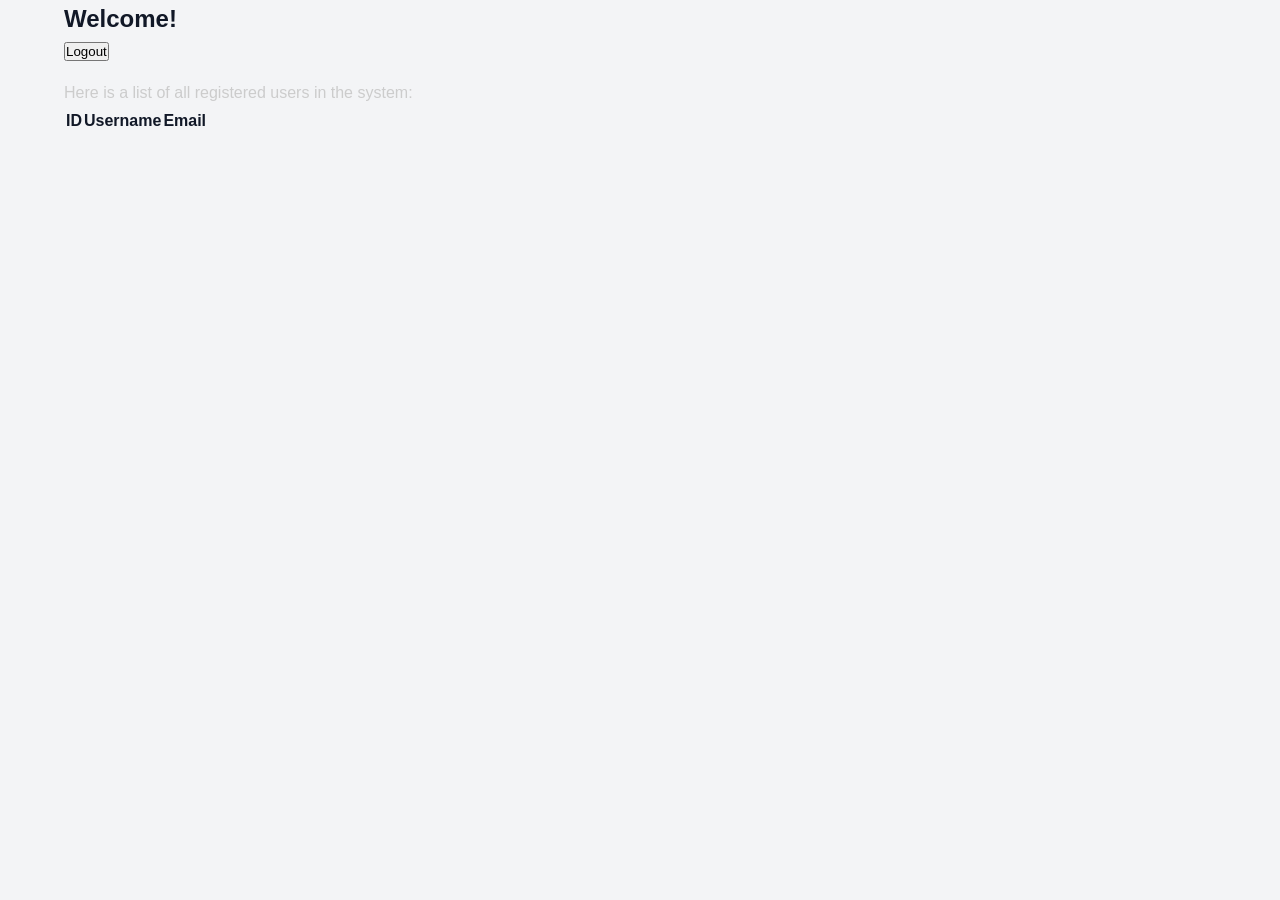
<file: src/main/resources/static/dashboard.html>
<!DOCTYPE html>
<html lang="en">
<head>
    <meta charset="UTF-8">
    <meta name="viewport" content="width=device-width, initial-scale=1.0">
    <title>User Dashboard</title>
    <link rel="stylesheet" href="css/style.css">
</head>
<body onload="loadDashboard()">
    <div class="container dashboard-container">
        <div class="header-bar">
            <h2 id="welcomeMsg">Welcome!</h2>
            <button class="logout-btn" onclick="logout()">Logout</button>
        </div>
        
        <p style="color: #ccc; margin-top: 1rem;">Here is a list of all registered users in the system:</p>
        
        <table id="usersTable">
            <thead>
                <tr>
                    <th>ID</th>
                    <th>Username</th>
                    <th>Email</th>
                </tr>
            </thead>
            <tbody>
                <!-- Rows will be populated dynamically -->
            </tbody>
        </table>
    </div>
    
    <script src="js/app.js"></script>
</body>
</html>
</file>
<file: src/main/resources/static/css/style.css>
/* ═══════════════════ KEYFRAMES ═══════════════════ */
@keyframes slideInToast { from{opacity:0;transform:translateY(12px)} to{opacity:1;transform:translateY(0)} }
@keyframes pageLoad     { from{opacity:0;transform:translateY(6px)} to{opacity:1;transform:none} }
@keyframes heroFadeUp   { from{opacity:0;transform:translateY(32px)} to{opacity:1;transform:none} }
@keyframes heroBadgePop { 0%{opacity:0;transform:scale(0.7)} 70%{transform:scale(1.1)} 100%{opacity:1;transform:none} }
@keyframes cardReveal   { from{opacity:0;transform:translateY(28px)} to{opacity:1;transform:none} }
@keyframes badgeBounce  { 0%,100%{transform:scale(1)} 35%{transform:scale(1.55)} 65%{transform:scale(0.88)} }
@keyframes rippleOut    { from{transform:scale(0);opacity:0.45} to{transform:scale(5);opacity:0} }
@keyframes floatOrb     { 0%,100%{transform:translateY(0)} 50%{transform:translateY(-20px)} }
@keyframes shimmer      { 0%{background-position:-200% 0} 100%{background-position:200% 0} }
@keyframes slideIn      { from{opacity:0;transform:translateY(8px)} to{opacity:1;transform:none} }

:root {
    --primary-color: #f59e0b;
    --primary-hover: #d97706;
    --bg-dark: #1f2937;
    --bg-light: #f3f4f6;
    --text-dark: #111827;
    --text-light: #f3f4f6;
    --border-color: #e5e7eb;
    --card-bg: #ffffff;
    --radius: 10px;
    --shadow: 0 4px 6px -1px rgba(0,0,0,0.08), 0 2px 4px -1px rgba(0,0,0,0.05);
    --shadow-lg: 0 10px 30px rgba(0,0,0,0.12);
    --transition: all 0.25s ease;
}


* { margin:0; padding:0; box-sizing:border-box; }
body {
    font-family:'Inter',sans-serif; background:var(--bg-light); color:var(--text-dark); line-height:1.6;
    animation: pageLoad 0.5s ease both;
}

a { text-decoration:none; color:inherit; }

/* Buttons */
.btn {
    display:inline-flex; align-items:center; justify-content:center;
    gap:0.4rem; padding:0.6rem 1.25rem;
    border-radius:var(--radius); font-weight:500; font-family:'Inter',sans-serif;
    cursor:pointer; transition:var(--transition); border:none; font-size:0.95rem;
    position:relative; overflow:hidden;
}
/* Ripple effect */
.btn .ripple {
    position:absolute; border-radius:50%;
    width:60px; height:60px;
    background:rgba(255,255,255,0.35);
    margin-top:-30px; margin-left:-30px;
    animation: rippleOut 0.6s linear;
    pointer-events:none;
}
.btn-primary { background:var(--primary-color); color:#fff; box-shadow:0 2px 8px rgba(245,158,11,0.3); }
.btn-primary:hover { background:var(--primary-hover); transform:translateY(-2px); box-shadow:0 6px 18px rgba(245,158,11,0.45); }
.btn-primary:active { transform:translateY(0); }
.btn-outline { border:1.5px solid var(--border-color); background:transparent; color:var(--text-dark); }
.btn-outline:hover { border-color:var(--bg-dark); background:var(--bg-dark); color:#fff; }
.btn-sm { padding:0.45rem 0.85rem; font-size:0.85rem; }

.container { max-width:1200px; margin:0 auto; padding:0 1.5rem; }

/* ── Navbar ──────────────────────────────────────────────── */
.navbar {
    background:var(--bg-dark); color:var(--text-light);
    padding:0.85rem 0; position:sticky; top:0; z-index:100;
    box-shadow:0 2px 12px rgba(0,0,0,0.3);
    transition: background 0.35s ease, backdrop-filter 0.35s ease, box-shadow 0.35s ease;
}
/* Glass effect when scrolled */
.navbar.scrolled {
    background: rgba(17,24,39,0.82);
    backdrop-filter: blur(14px);
    -webkit-backdrop-filter: blur(14px);
    box-shadow: 0 4px 24px rgba(0,0,0,0.45);
}
.nav-content { display:flex; justify-content:space-between; align-items:center; gap:1rem; }
.nav-brand {
    font-size:1.35rem; font-weight:700; color:var(--primary-color);
    display:flex; align-items:center; gap:0.4rem; white-space:nowrap;
}
.brand-icon { font-size:1.4rem; }
.nav-links { display:flex; align-items:center; gap:1.25rem; }
.nav-links > a { font-size:0.9rem; color:#d1d5db; transition:var(--transition); }
.nav-links > a:hover { color:var(--primary-color); }
.nav-cart-link { display:flex; align-items:center; gap:0.3rem; }
.cart-badge {
    background:var(--primary-color); color:#fff; border-radius:50%;
    width:20px; height:20px; display:inline-flex; align-items:center;
    justify-content:center; font-size:0.75rem; font-weight:700;
    transition: transform 0.2s ease;
}
/* Bounce when cart item added */
.cart-badge.pop { animation: badgeBounce 0.5s ease; }
.nav-login-btn {
    background:var(--primary-color); color:#fff !important;
    padding:0.45rem 1rem; border-radius:var(--radius); font-size:0.85rem;
    font-weight:600; transition:var(--transition);
}
.nav-login-btn:hover { background:var(--primary-hover) !important; }

/* Hamburger */
.nav-hamburger {
    display:none; background:none; border:none; color:#f3f4f6;
    font-size:1.5rem; cursor:pointer; padding:0.25rem 0.5rem; line-height:1;
}

/* User avatar */
.nav-user-wrap { position:relative; }
.nav-avatar-btn {
    display:flex; align-items:center; gap:0.5rem;
    background:rgba(255,255,255,0.1); border:1px solid rgba(255,255,255,0.15);
    border-radius:999px; padding:0.3rem 0.75rem 0.3rem 0.4rem;
    cursor:pointer; color:#f3f4f6; transition:var(--transition);
}
.nav-avatar-btn:hover { background:rgba(255,255,255,0.18); }
.nav-avatar {
    width:30px; height:30px; border-radius:50%;
    background:var(--primary-color); color:#fff;
    display:flex; align-items:center; justify-content:center;
    font-weight:700; font-size:0.85rem;
}
.nav-username { font-size:0.875rem; font-weight:500; }
.admin-avatar { background:#7c3aed !important; }
.admin-tag { background:rgba(124,58,237,0.2); color:#a78bfa; font-size:0.65rem; padding:0.1rem 0.4rem; border-radius:999px; font-weight:600; margin-left:0.2rem; }
.admin-nav-link { color:#a78bfa !important; font-weight:600; }
.admin-nav-link:hover { color:#7c3aed !important; }
.admin-header { background:linear-gradient(135deg,#312e81,#4c1d95) !important; }
.avatar-caret { font-size:0.7rem; color:#9ca3af; }

/* Profile Dropdown */
.profile-dropdown {
    display:none; position:absolute; right:0; top:calc(100% + 10px);
    background:#fff; border-radius:14px; width:280px;
    box-shadow:0 20px 50px rgba(0,0,0,0.18); border:1px solid #e5e7eb;
    overflow:hidden; animation:slideIn 0.2s ease;
}
.profile-dropdown.open { display:block; }
.profile-header {
    display:flex; align-items:center; gap:1rem;
    padding:1.25rem; background:var(--bg-dark); color:#fff;
}
.profile-avatar-lg {
    width:46px; height:46px; border-radius:50%;
    background:var(--primary-color); color:#fff;
    display:flex; align-items:center; justify-content:center;
    font-size:1.25rem; font-weight:700; flex-shrink:0;
}
.profile-name { font-weight:600; font-size:1rem; }
.profile-tag { font-size:0.75rem; color:#9ca3af; margin-top:0.15rem; }
.profile-info-grid { padding:1rem; display:flex; flex-direction:column; gap:0.75rem; }
.profile-info-item { display:flex; align-items:flex-start; gap:0.75rem; }
.pi-icon { font-size:1rem; margin-top:0.1rem; }
.pi-label { font-size:0.72rem; color:#9ca3af; font-weight:500; text-transform:uppercase; letter-spacing:0.05em; }
.pi-value { font-size:0.88rem; color:var(--text-dark); font-weight:500; margin-top:0.1rem; }
.profile-actions {
    border-top:1px solid var(--border-color);
    display:flex; flex-direction:column;
}
.profile-action-link {
    padding:0.75rem 1.25rem; font-size:0.875rem; color:var(--text-dark);
    transition:var(--transition); display:block;
}
.profile-action-link:hover { background:var(--bg-light); color:var(--primary-color); }
.logout-link { color:#ef4444 !important; }
.logout-link:hover { background:#fef2f2 !important; }

/* ── Hero ────────────────────────────────────────────────── */
.hero {
    background:linear-gradient(135deg, var(--bg-dark) 0%, #111827 60%, #1f2937 100%);
    color:var(--text-light); padding:6rem 1.5rem;
    text-align:center; position:relative; overflow:hidden;
}
.hero::before {
    content:''; position:absolute; width:600px; height:600px;
    background:radial-gradient(circle, rgba(245,158,11,0.12) 0%, transparent 70%);
    top:-150px; right:-100px; border-radius:50%; pointer-events:none;
    animation: floatOrb 6s ease-in-out infinite;
}
.hero::after {
    content:''; position:absolute; width:400px; height:400px;
    background:radial-gradient(circle, rgba(245,158,11,0.07) 0%, transparent 70%);
    bottom:-100px; left:-80px; border-radius:50%; pointer-events:none;
    animation: floatOrb 8s ease-in-out infinite reverse;
}
.hero-content { position:relative; z-index:1; }
/* Staggered hero text animations */
.hero-badge   { animation: heroBadgePop 0.6s ease both  0.1s; }
.hero h1      { animation: heroFadeUp   0.7s ease both  0.25s; font-size:clamp(2rem, 5vw, 3.5rem); margin-bottom:1rem; color:#fff; line-height:1.15; }
.hero h1 span { display: block; animation: slideIn 0.8s cubic-bezier(0.2, 0.8, 0.2, 1) both; }
.hero h1 span:nth-child(2) { animation-delay: 0.2s; }
.hero h1 em   { 
    font-style:normal; 
    background: linear-gradient(90deg, #f59e0b, #fbbf24, #f59e0b);
    background-size: 200% auto;
    -webkit-background-clip: text;
    -webkit-text-fill-color: transparent;
    animation: shimmer 3s linear infinite;
}
.hero p       { animation: heroFadeUp   0.7s ease both  0.4s; font-size:1.1rem; color:#9ca3af; margin-bottom:2rem; max-width:550px; margin-inline:auto; }
.hero-actions { animation: heroFadeUp   0.7s ease both  0.55s; display:flex; gap:1rem; justify-content:center; flex-wrap:wrap; }
.hero-badge {
    display:inline-flex; align-items:center; gap:0.4rem;
    background:rgba(245,158,11,0.15); color:var(--primary-color);
    border:1px solid rgba(245,158,11,0.3); border-radius:999px;
    padding:0.3rem 0.85rem; font-size:0.8rem; font-weight:500;
    margin-bottom:1.5rem;
    animation: heroBadgePop 0.6s ease both 0.1s, floatOrb 5s ease-in-out infinite;
}

/* ── Category Filter ─────────────────────────────────────── */
.category-filter {
    display:flex; gap:0.6rem; flex-wrap:wrap; margin-bottom:2rem;
}
.cat-btn {
    padding:0.4rem 1rem; border-radius:999px;
    border:1.5px solid var(--border-color); background:#fff;
    font-size:0.82rem; font-weight:500; cursor:pointer;
    transition:var(--transition); font-family:'Inter',sans-serif;
}
.cat-btn:hover, .cat-btn.active { background:var(--bg-dark); color:#fff; border-color:var(--bg-dark); }

/* ── Product Section ─────────────────────────────────────── */
.product-section { padding:3.5rem 0; }
.section-header { display:flex; justify-content:space-between; align-items:center; margin-bottom:1.5rem; flex-wrap:wrap; gap:1rem; }
.section-title { font-size:1.75rem; }

.controls-bar { display:flex; justify-content:space-between; align-items:center; margin-bottom:1.5rem; gap:1rem; flex-wrap:wrap; }
.search-input {
    flex:1; min-width:200px; max-width:360px;
    padding:0.7rem 1rem 0.7rem 2.8rem; border:1.5px solid var(--border-color);
    border-radius:999px; font-family:'Inter',sans-serif; font-size:0.9rem;
    background:#fff url("data:image/svg+xml,%3Csvg xmlns='http://www.w3.org/2000/svg' fill='none' viewBox='0 0 24 24' stroke='%239ca3af' stroke-width='2'%3E%3Cpath stroke-linecap='round' stroke-linejoin='round' d='M21 21l-4.35-4.35M17 11A6 6 0 115 11a6 6 0 0112 0z'/%3E%3C/svg%3E") 0.75rem center / 18px no-repeat;
    transition:var(--transition);
}
.search-input:focus { outline:none; border-color:var(--primary-color); box-shadow:0 0 0 3px rgba(245,158,11,0.15); }

/* ── Product Grid (responsive) ───────────────────────────── */
.product-grid {
    display:grid;
    grid-template-columns:repeat(4, 1fr);
    gap:1.5rem;
}

/* ── Product Card ────────────────────────────────────────── */
/* Scroll-reveal: cards start hidden, JS adds .visible */
.product-card {
    background:var(--card-bg); border-radius:var(--radius);
    overflow:hidden; box-shadow:var(--shadow);
    transition: transform 0.3s ease, box-shadow 0.3s ease, opacity 0.5s ease;
    display:flex; flex-direction:column;
    opacity:0; transform:translateY(28px);
}
.product-card.visible {
    opacity:1; transform:translateY(0);
}
.product-card:hover { transform:translateY(-6px) !important; box-shadow:0 16px 40px rgba(0,0,0,0.14); }
/* Image zoom on hover */
.product-img-link { position:relative; display:block; overflow:hidden; }
.product-image {
    width:100%; height:200px; object-fit:cover; display:block; background:#f9fafb;
    transition: transform 0.4s ease;
}
.product-card:hover .product-image { transform: scale(1.07); }
.product-category-badge {
    position:absolute; top:0.6rem; left:0.6rem;
    background:rgba(31,41,55,0.8); color:#f3f4f6;
    font-size:0.7rem; font-weight:500; padding:0.2rem 0.6rem;
    border-radius:999px; backdrop-filter:blur(4px);
    transition: var(--transition);
}
.product-card:hover .product-category-badge { background:rgba(245,158,11,0.9); color:#fff; }
.product-info { padding:1.25rem 1.25rem 1rem; display:flex; flex-direction:column; flex-grow:1; }
.product-title { font-size:0.95rem; font-weight:600; margin-bottom:0.4rem; color:var(--text-dark); display:-webkit-box; -webkit-line-clamp:2; -webkit-box-orient:vertical; overflow:hidden; }
.product-desc { font-size:0.82rem; color:#6b7280; flex-grow:1; margin-bottom:0.75rem; display:-webkit-box; -webkit-line-clamp:2; -webkit-box-orient:vertical; overflow:hidden; }
.product-footer { display:flex; justify-content:space-between; align-items:center; margin-bottom:0.85rem; }
.product-price { font-size:1.1rem; font-weight:700; color:var(--primary-color); transition:transform 0.2s ease; }
.product-card:hover .product-price { transform: scale(1.05); }
.product-rating { font-size:0.78rem; color:#6b7280; }
.product-btn-row { display:flex; gap:0.5rem; }
.product-btn-row .btn { flex:1; }

/* ── Skeleton loaders ────────────────────────────────────── */
.skeleton-grid { display:grid; grid-template-columns:repeat(4,1fr); gap:1.5rem; }
.skeleton-card { background:#fff; border-radius:var(--radius); overflow:hidden; box-shadow:var(--shadow); }
.sk-img { height:200px; background:linear-gradient(90deg,#f0f0f0 25%,#e0e0e0 50%,#f0f0f0 75%); background-size:200% 100%; animation:shimmer 1.5s infinite; }
.sk-line { height:14px; background:linear-gradient(90deg,#f0f0f0 25%,#e0e0e0 50%,#f0f0f0 75%); background-size:200% 100%; animation:shimmer 1.5s infinite; margin:1rem 1rem 0.5rem; border-radius:4px; }
.sk-line.short { width:60%; height:12px; }

/* ── Pagination ──────────────────────────────────────────── */
.pagination { display:flex; justify-content:center; gap:0.5rem; margin-top:2.5rem; }

/* ── Cart Page ───────────────────────────────────────────── */
.cart-page-title { font-size:1.75rem; margin:2.5rem 0 1.5rem; }
.cart-wrap { display:grid; grid-template-columns:2fr 1fr; gap:1.5rem; padding-bottom:4rem; }
.cart-items { background:var(--card-bg); border-radius:var(--radius); padding:1.5rem; box-shadow:var(--shadow); }
.cart-item { display:flex; align-items:center; gap:1rem; padding:1rem 0; border-bottom:1px solid var(--border-color); }
.cart-item:last-child { border-bottom:none; }
.cart-item-img { width:90px; height:90px; object-fit:cover; border-radius:var(--radius); flex-shrink:0; }
.cart-item-info { flex-grow:1; }
.cart-item-info h4 { font-size:0.95rem; margin-bottom:0.25rem; }
.cart-item-price { color:var(--primary-color); font-weight:700; font-size:1rem; }
.cart-item-actions { display:flex; gap:0.5rem; align-items:center; flex-shrink:0; }
.qty-btn { width:28px; height:28px; border:1.5px solid var(--border-color); background:#fff; border-radius:6px; cursor:pointer; font-size:1rem; display:flex; align-items:center; justify-content:center; transition:var(--transition); }
.qty-btn:hover { background:var(--bg-dark); color:#fff; border-color:var(--bg-dark); }
.qty-count { width:28px; text-align:center; font-weight:600; }
.cart-summary { background:var(--card-bg); border-radius:var(--radius); padding:1.5rem; box-shadow:var(--shadow); height:fit-content; position:sticky; top:80px; }
.cart-summary h3 { margin-bottom:1.25rem; }
.summary-row { display:flex; justify-content:space-between; padding:0.5rem 0; border-bottom:1px solid var(--border-color); font-size:0.9rem; }
.summary-total { font-size:1.1rem; font-weight:700; border-top:2px solid var(--primary-color) !important; border-bottom:none; }
.empty-cart { text-align:center; padding:4rem 0; color:#6b7280; }
.empty-cart .empty-icon { font-size:4rem; margin-bottom:1rem; }

/* ── Auth forms ──────────────────────────────────────────── */
.auth-container { display:flex; justify-content:center; align-items:center; min-height:70vh; padding:3rem 1rem; }
.auth-card { background:var(--card-bg); padding:2.5rem; border-radius:14px; box-shadow:var(--shadow-lg); width:100%; max-width:420px; }
.auth-title { font-size:1.75rem; text-align:center; margin-bottom:0.4rem; }
.auth-subtitle { text-align:center; color:#6b7280; font-size:0.9rem; margin-bottom:1.75rem; }
.form-group { margin-bottom:1.25rem; }
.form-label { display:block; margin-bottom:0.4rem; font-weight:500; font-size:0.88rem; color:#374151; }
.form-control {
    width:100%; padding:0.75rem 1rem; border:1.5px solid var(--border-color);
    border-radius:var(--radius); font-family:'Inter',sans-serif; font-size:0.95rem;
    background:#f9fafb; transition:var(--transition);
}
.form-control:focus { outline:none; border-color:var(--primary-color); background:#fff; box-shadow:0 0 0 3px rgba(245,158,11,0.15); }

/* ── Product Detail ──────────────────────────────────────── */
.detail-wrap { display:grid; grid-template-columns:1fr 1fr; gap:3rem; padding:3rem 0; }
.detail-img-wrap { position:sticky; top:90px; }
.detail-image { width:100%; aspect-ratio:1; object-fit:cover; border-radius:14px; box-shadow:var(--shadow-lg); }
.detail-info h1 { font-size:1.8rem; margin-bottom:0.75rem; }
.detail-rating { font-size:0.9rem; margin-bottom:0.75rem; }
.stock-badge { display:inline-block; padding:0.3rem 0.75rem; border-radius:999px; font-size:0.825rem; font-weight:500; background:#ecfdf5; color:#065f46; margin-bottom:1rem; }
.detail-price { font-size:2.2rem; color:var(--primary-color); font-weight:700; margin-bottom:1.25rem; }
.detail-desc { font-size:1rem; color:#4b5563; margin-bottom:1.5rem; line-height:1.75; }
.detail-actions { display:flex; align-items:center; gap:1rem; margin-bottom:1.5rem; flex-wrap:wrap; }
.qty-selector { display:flex; align-items:center; gap:0; border:1.5px solid var(--border-color); border-radius:var(--radius); overflow:hidden; }
.qty-selector button { width:38px; height:44px; background:#f9fafb; border:none; cursor:pointer; font-size:1.2rem; transition:var(--transition); }
.qty-selector button:hover { background:var(--bg-dark); color:#fff; }
.qty-selector span { width:44px; text-align:center; font-weight:600; font-size:1rem; }
.detail-badges { display:flex; gap:0.75rem; flex-wrap:wrap; }
.detail-badge { display:flex; align-items:center; gap:0.4rem; background:var(--bg-light); padding:0.5rem 0.9rem; border-radius:999px; font-size:0.82rem; font-weight:500; }

/* ── Footer ──────────────────────────────────────────────── */
.footer { background:var(--bg-dark); color:#9ca3af; text-align:center; padding:2.5rem; margin-top:4rem; }
.footer a { color:var(--primary-color); }

/* ── Responsive Breakpoints ──────────────────────────────── */
@media (max-width: 1024px) {
    .product-grid { grid-template-columns:repeat(3, 1fr); }
    .skeleton-grid { grid-template-columns:repeat(3, 1fr); }
}

@media (max-width: 768px) {
    /* Navbar */
    .nav-hamburger { display:block; }
    .nav-links {
        display:none; flex-direction:column; align-items:flex-start;
        gap:0; position:absolute; top:100%; left:0; right:0;
        background:var(--bg-dark); padding:1rem 1.5rem; z-index:99;
        box-shadow:0 8px 20px rgba(0,0,0,0.3);
    }
    .nav-links.mobile-open { display:flex; }
    .nav-links > a { padding:0.65rem 0; width:100%; border-bottom:1px solid rgba(255,255,255,0.05); }
    .nav-user-wrap { width:100%; }
    .nav-avatar-btn { width:100%; border-radius:var(--radius); justify-content:flex-start; padding:0.65rem 0; background:none; border:none; }
    .profile-dropdown { position:fixed; top:auto; right:1rem; left:1rem; width:auto; }

    /* Products */
    .product-grid { grid-template-columns:repeat(2, 1fr); gap:1rem; }
    .skeleton-grid { grid-template-columns:repeat(2, 1fr); }
    .product-image { height:170px; }

    /* Cart */
    .cart-wrap { grid-template-columns:1fr; }
    .cart-summary { position:static; }

    /* Detail */
    .detail-wrap { grid-template-columns:1fr; gap:1.5rem; }
    .detail-img-wrap { position:static; }
    .detail-info h1 { font-size:1.4rem; }
    .detail-price { font-size:1.75rem; }
}

@media (max-width: 480px) {
    .product-grid { grid-template-columns:1fr 1fr; gap:0.75rem; }
    .product-image { height:140px; }
    .product-info { padding:0.85rem; }
    .product-title { font-size:0.85rem; }
    .product-price { font-size:1rem; }
    .hero h1 { font-size:1.75rem; }
    .hero p { font-size:0.95rem; }
    .auth-card { padding:1.5rem; }
}

/* ── Global Modals ───────────────────────────────────────── */
.modal-backdrop {
    position:fixed; top:0; left:0; right:0; bottom:0;
    background:rgba(0,0,0,0.5); z-index:1000;
    display:flex; align-items:center; justify-content:center;
    opacity:0; pointer-events:none; transition:var(--transition);
    backdrop-filter:blur(3px);
}
.modal-backdrop.show { opacity:1; pointer-events:auto; }
.modal-content {
    background:#fff; width:100%; max-width:500px;
    border-radius:12px; box-shadow:0 20px 40px rgba(0,0,0,0.2);
    transform:translateY(20px); transition:transform 0.3s ease;
    overflow:hidden;
}
.modal-backdrop.show .modal-content { transform:translateY(0); }
.modal-header {
    padding:1.25rem 1.5rem; border-bottom:1px solid var(--border-color);
    display:flex; justify-content:space-between; align-items:center;
    background:var(--bg-light);
}
    background:var(--bg-light);
}
.modal-close {
    background:none; border:none; font-size:1.5rem; color:#6b7280;
    cursor:pointer; transition:var(--transition); line-height:1;
}
.modal-close:hover { color:#ef4444; }
.modal-body { padding:1.5rem; }

/* ── Checkout QR & Verification ──────────────────────────── */
.qr-container {
    display:none; text-align:center;
    background:#fff; border:2px dashed var(--border-color);
    padding:1.5rem; border-radius:12px; margin-top:1.25rem;
    animation: slideIn 0.3s ease;
}
.qr-container.show { display:block; }
.qr-image {
    width:200px; height:200px; margin:0 auto 1rem;
    border-radius:8px; box-shadow:0 8px 24px rgba(0,0,0,0.1);
    animation: qrPulse 2s infinite ease-in-out;
}
@keyframes qrPulse { 0%,100% { transform:scale(1); } 50% { transform:scale(1.03); filter:brightness(1.05); } }

.qr-info { font-size:0.85rem; color:#4b5563; }
.qr-info strong { color:var(--bg-dark); }

.payment-status {
    display:none; text-align:center; padding:2rem;
    animation: slideIn 0.3s ease;
}
.payment-status.show { display:block; }
.spinner {
    width:40px; height:40px; border:4px solid #e5e7eb;
    border-top-color:var(--primary-color); border-radius:50%;
    margin:0 auto 1rem; animation: spin 0.8s linear infinite;
}
@keyframes spin { to { transform:rotate(360deg); } }

.success-screen {
    position:fixed; top:0; left:0; right:0; bottom:0;
    background:#fff; z-index:2000;
    display:none; flex-direction:column; align-items:center;
    justify-content:center; text-align:center; padding:2rem;
}
.success-screen.show { display:flex; animation: fadeIn 0.4s ease; }
@keyframes fadeIn { from { opacity:0; } to { opacity:1; } }

.success-icon {
    font-size:5rem; margin-bottom:1.5rem;
    animation: heroBadgePop 0.6s ease;
}
</file>
